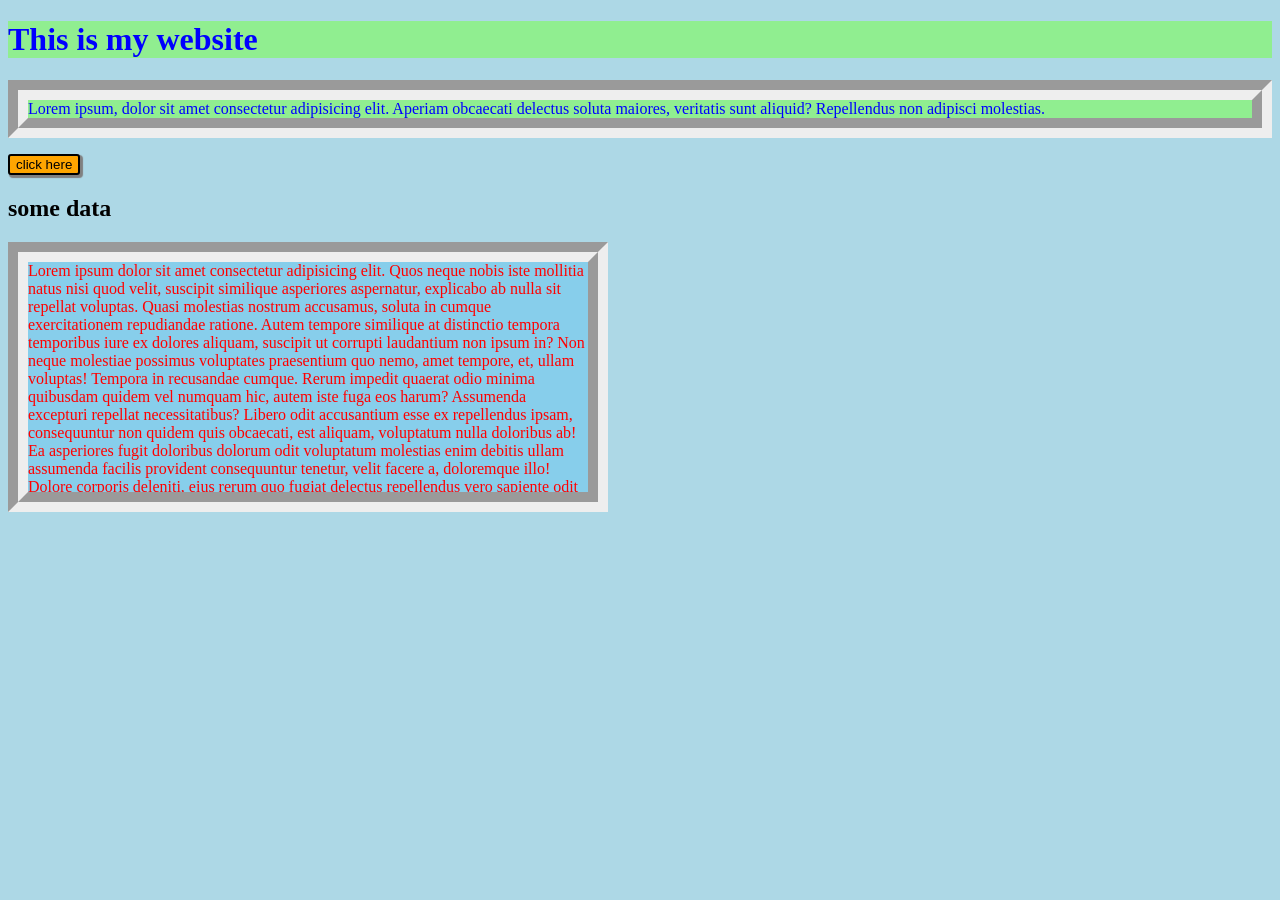
<file: CSS_style/colorbordershadow/index.html>
<!DOCTYPE html>
<html lang="en">
<head>
    <meta charset="UTF-8">
    <meta name="viewport" content="width=device-width, initial-scale=1.0">
    <title>Document</title>
    <link rel="stylesheet" href="style.css">
</head>
<body>
    <h1 class="main">This is my website</h1>
    <p class="main">Lorem ipsum, dolor sit amet consectetur adipisicing elit. Aperiam obcaecati delectus soluta maiores, veritatis sunt aliquid? Repellendus non adipisci molestias.</p>
    <button id="clickbtn">click here</button>
    <div id="card">
        <h2>some data</h2>
        <p>Lorem ipsum dolor sit amet consectetur adipisicing elit. Quos neque nobis iste mollitia natus nisi quod velit, suscipit similique asperiores aspernatur, explicabo ab nulla sit repellat voluptas. Quasi molestias nostrum accusamus, soluta in cumque exercitationem repudiandae ratione. Autem tempore similique at distinctio tempora temporibus iure ex dolores aliquam, suscipit ut corrupti laudantium non ipsum in? Non neque molestiae possimus voluptates praesentium quo nemo, amet tempore, et, ullam voluptas! Tempora in recusandae cumque. Rerum impedit quaerat odio minima quibusdam quidem vel numquam hic, autem iste fuga eos harum? Assumenda excepturi repellat necessitatibus? Libero odit accusantium esse ex repellendus ipsam, consequuntur non quidem quis obcaecati, est aliquam, voluptatum nulla doloribus ab! Ea asperiores fugit doloribus dolorum odit voluptatum molestias enim debitis ullam assumenda facilis provident consequuntur tenetur, velit facere a, doloremque illo! Dolore corporis deleniti, eius rerum quo fugiat delectus repellendus vero sapiente odit temporibus facilis iure quos sed distinctio illo, molestias hic omnis fugit dicta ullam id a mollitia! Distinctio exercitationem aliquam doloremque aspernatur dolorum. Earum perspiciatis consequuntur suscipit aliquam enim cumque quos culpa in, veniam explicabo! Tenetur, iste repudiandae. Modi illo voluptas laborum! Eum, ab vitae sed odio, explicabo earum assumenda accusamus sapiente esse perspiciatis recusandae. Placeat necessitatibus dicta consequatur.</p>
    </div>
    <br>
</body>
</html>
</file>
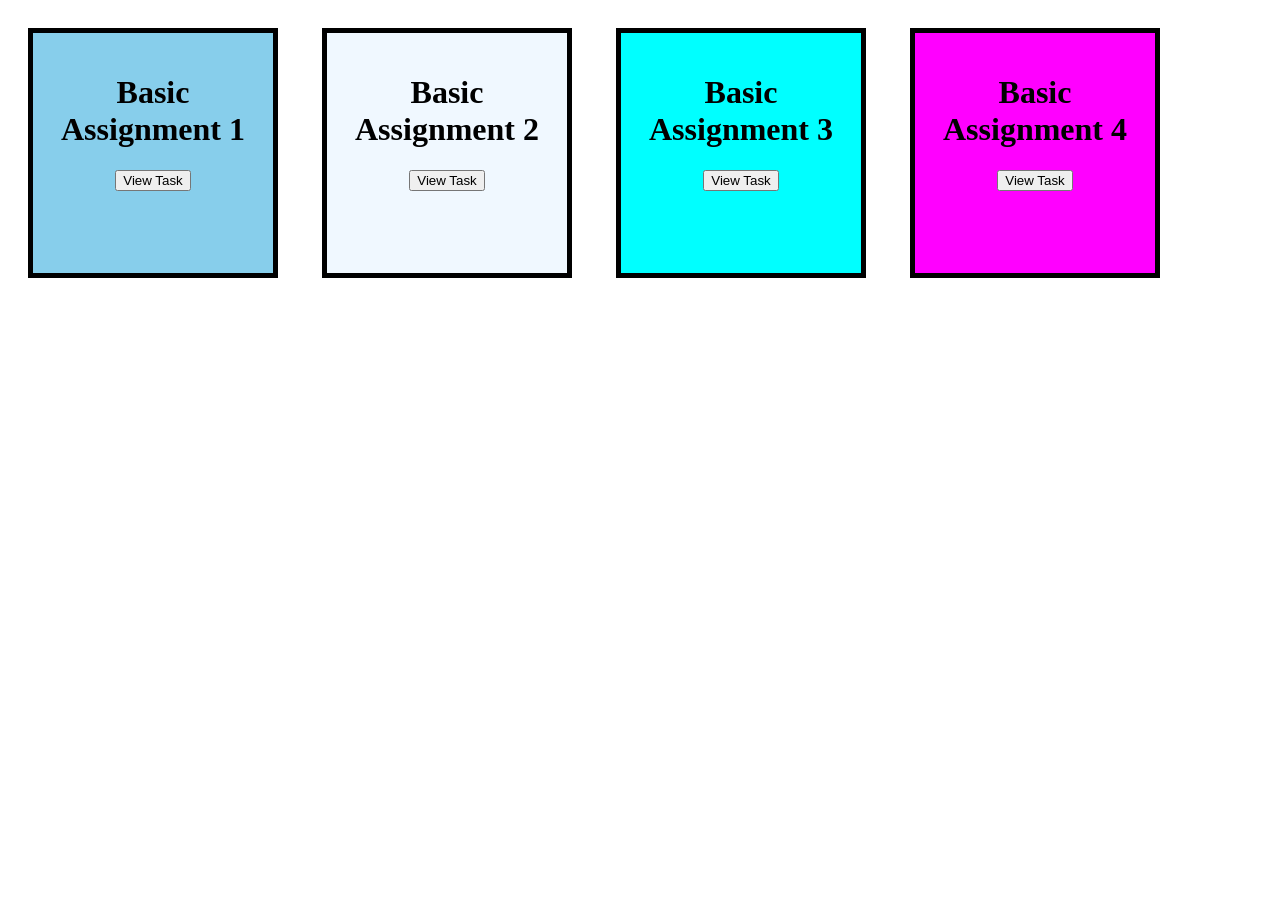
<file: CSS_style/Margin and padding/index.html>
<!DOCTYPE html>
<html lang="en">
<head>
    <meta charset="UTF-8">
    <meta name="viewport" content="width=device-width, initial-scale=1.0">
    <title>Document</title>
    <link rel="stylesheet" href="style.css">
</head>
<body>
    <!-- <span>I am Span1</span>
    <span>I am Span2</span> -->
    <div id="a">
        <h1>Basic Assignment 1</h1>
        <button>View Task</button>
    </div>
    <div id="b">
        <h1>Basic Assignment 2</h1>
        <button>View Task</button>
    </div>
    <div id="c">
        <h1>Basic Assignment 3</h1>
        <button>View Task</button>
    </div>
    <div id="d">
        <h1>Basic Assignment 4</h1>
        <button>View Task</button>
    </div>
    <br>
</body>
</html>
</file>
<file: CSS_style/colorbordershadow/style.css>
body{
    background-color: lightblue;
}
.main{
    background-color: lightgreen;
    color: blue;
}
#card{
    /* background-color: aliceblue; */
    width: 600px;
    height: 400px;
    border: 5px;
}
p{
    color: red;
    background-color: blue;
    color: red;
    border: 20px groove;
}

#card p{
    background-color: skyblue;
    overflow: auto;
    height: 230px;

}

#clickbtn{
    background: orange;
    border: 2px solid ;
    border-style: double;
    border-radius: 3px;
    /* border width: 1px; */
    box-shadow: 2px 2px 1px 1px grey;
}
#clickbtn:hover{
    background-color: bisque;

}

#clickbtn:active{
    background-color: brown;
}
</file>
<file: CSS_style/Margin and padding/style.css>
#a{
    width: 200px;
    height: 200px;
    border: 5px solid #000;
    margin: 20px 20px 20px 20px;
    padding: 20px;
    display: inline-block;
    text-align: center;
    background: skyblue;
}
#b{
    width: 200px;
    height: 200px;
    border: 5px solid #000;
    margin: 20px 20px 20px 20px;
    padding: 20px;
    display: inline-block;
    text-align: center;
    background-color: aliceblue;
}
#c{
    width: 200px;
    height: 200px;
    border: 5px solid #000;
    margin: 20px 20px 20px 20px;
    padding: 20px;
    display: inline-block;
    text-align: center;
    background-color: aqua;
}
#d{
    width: 200px;
    height: 200px;
    border: 5px solid #000;
    margin: 20px 20px 20px 20px;
    padding: 20px;
    display: inline-block;
    text-align: center;
    background-color: magenta;
}
span{
    width: 200;
    height: 200px;
    display: inline-block;
    border: 1px solid;
}

.e{
    border: 1px solid #000;
    text-align: center;
}
</file>
